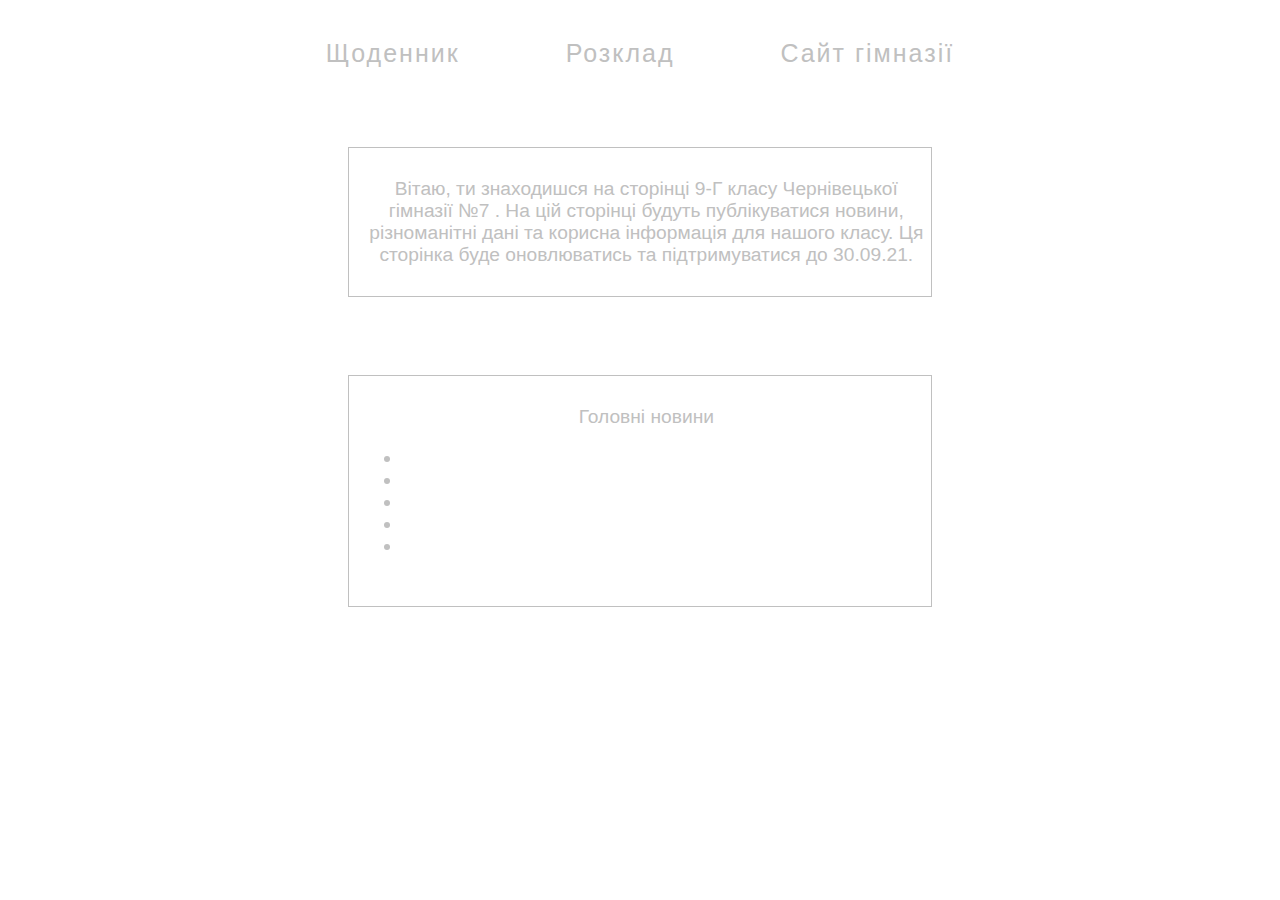
<file: index.html>
<!DOCTYPE html>
<html>
 <head>
 <link href="style.css" rel="stylesheet" type="text/css">
   <title>9-Г</title>
   <meta charset="utf-8">
 </head>
 <body>

<center>
<a href="homework.html" class="border-button">Щоденник</a>
<a href="work.html" class="border-button">Розклад</a>
<a href="http://gym7-cv.ho.ua/" class="border-button">Cайт гімназії</a>
</center>

<br>

	<center><div class="a1"><big>  Вітаю, ти знаходишся на сторінці 9-Г класу Чернівецької гімназії №7 . 
	На цій сторінці  будуть публікуватися новини, різноманітні дані та корисна інформація для нашого класу.
	Ця сторінка буде оновлюватись та підтримуватися до 30.09.21.

 </big>
</div></center>
<br>


<center><div class="a2"><big>  
Головні новини
<ul>
<li></li>
<li></li>
<li></li>
<li></li>
<li></li>
</ul> 
</big></div>
</center>
  
  
 </body> 
</html>
</file>
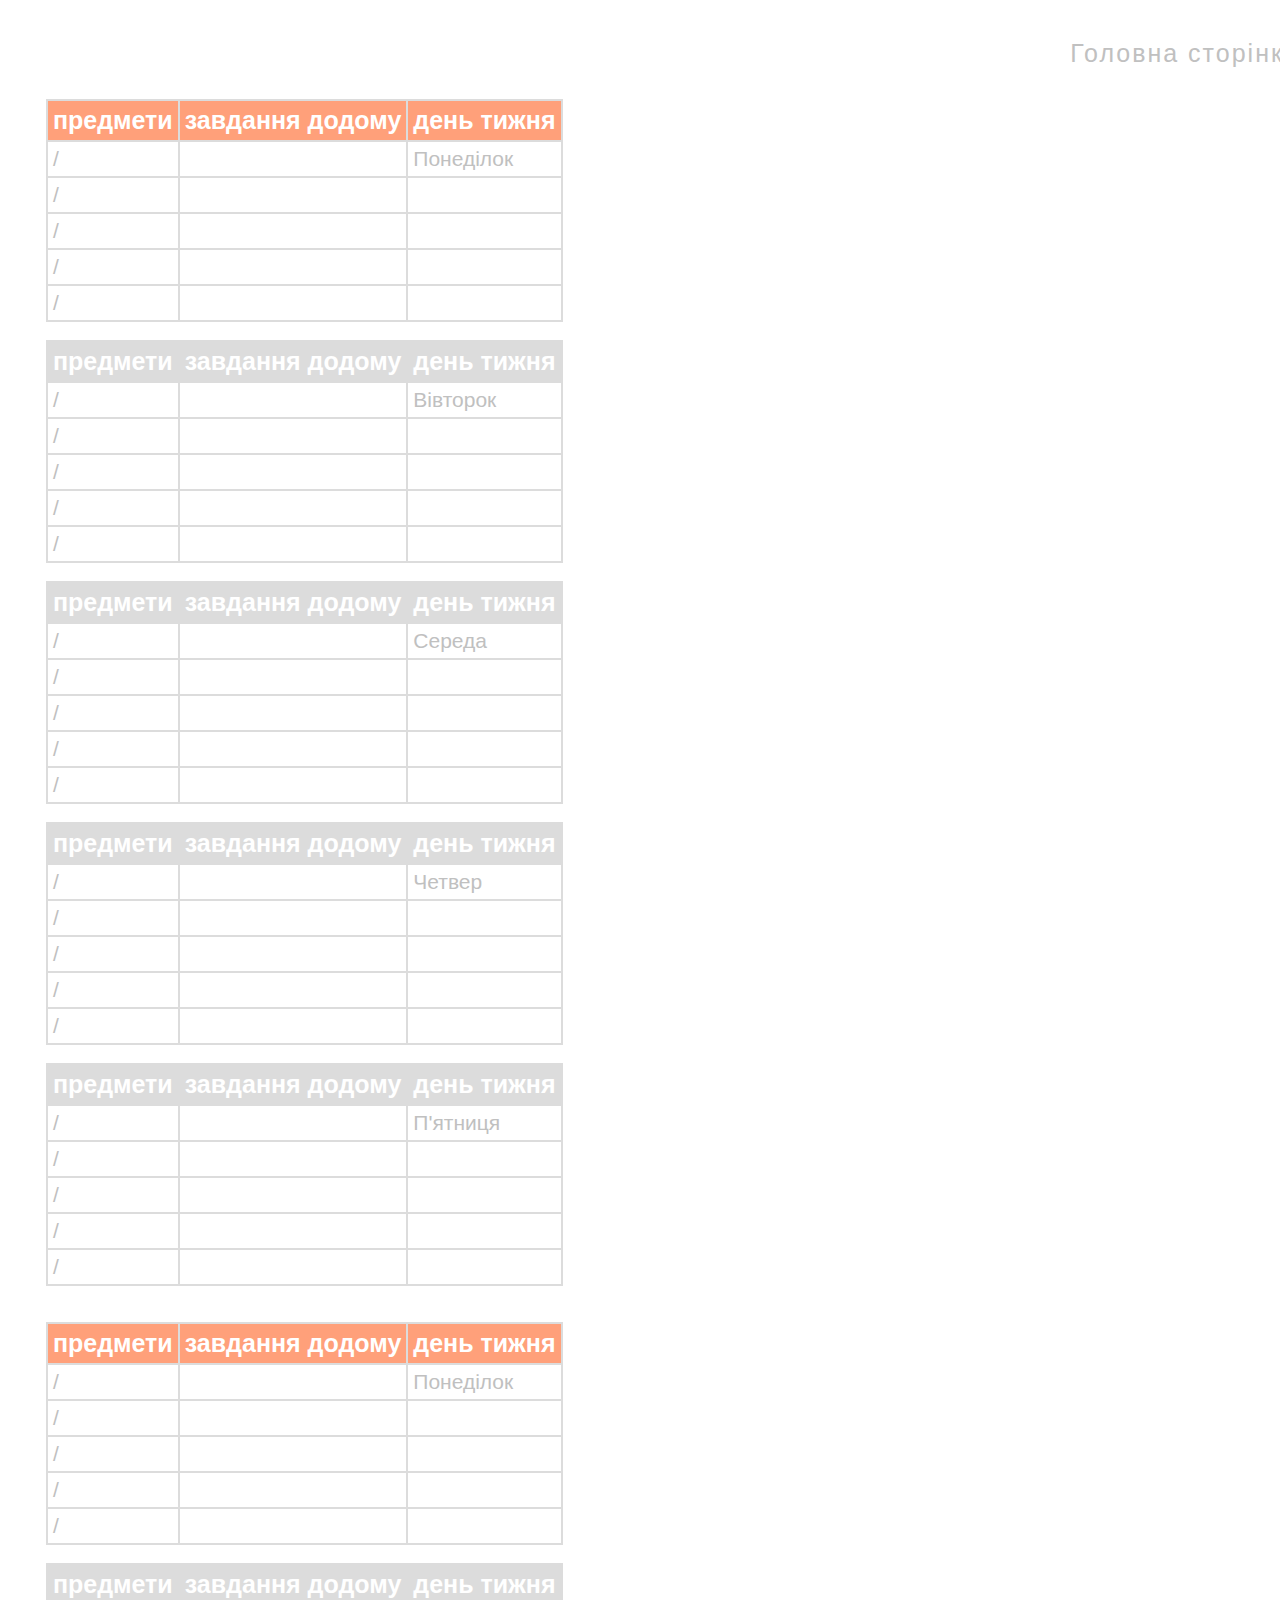
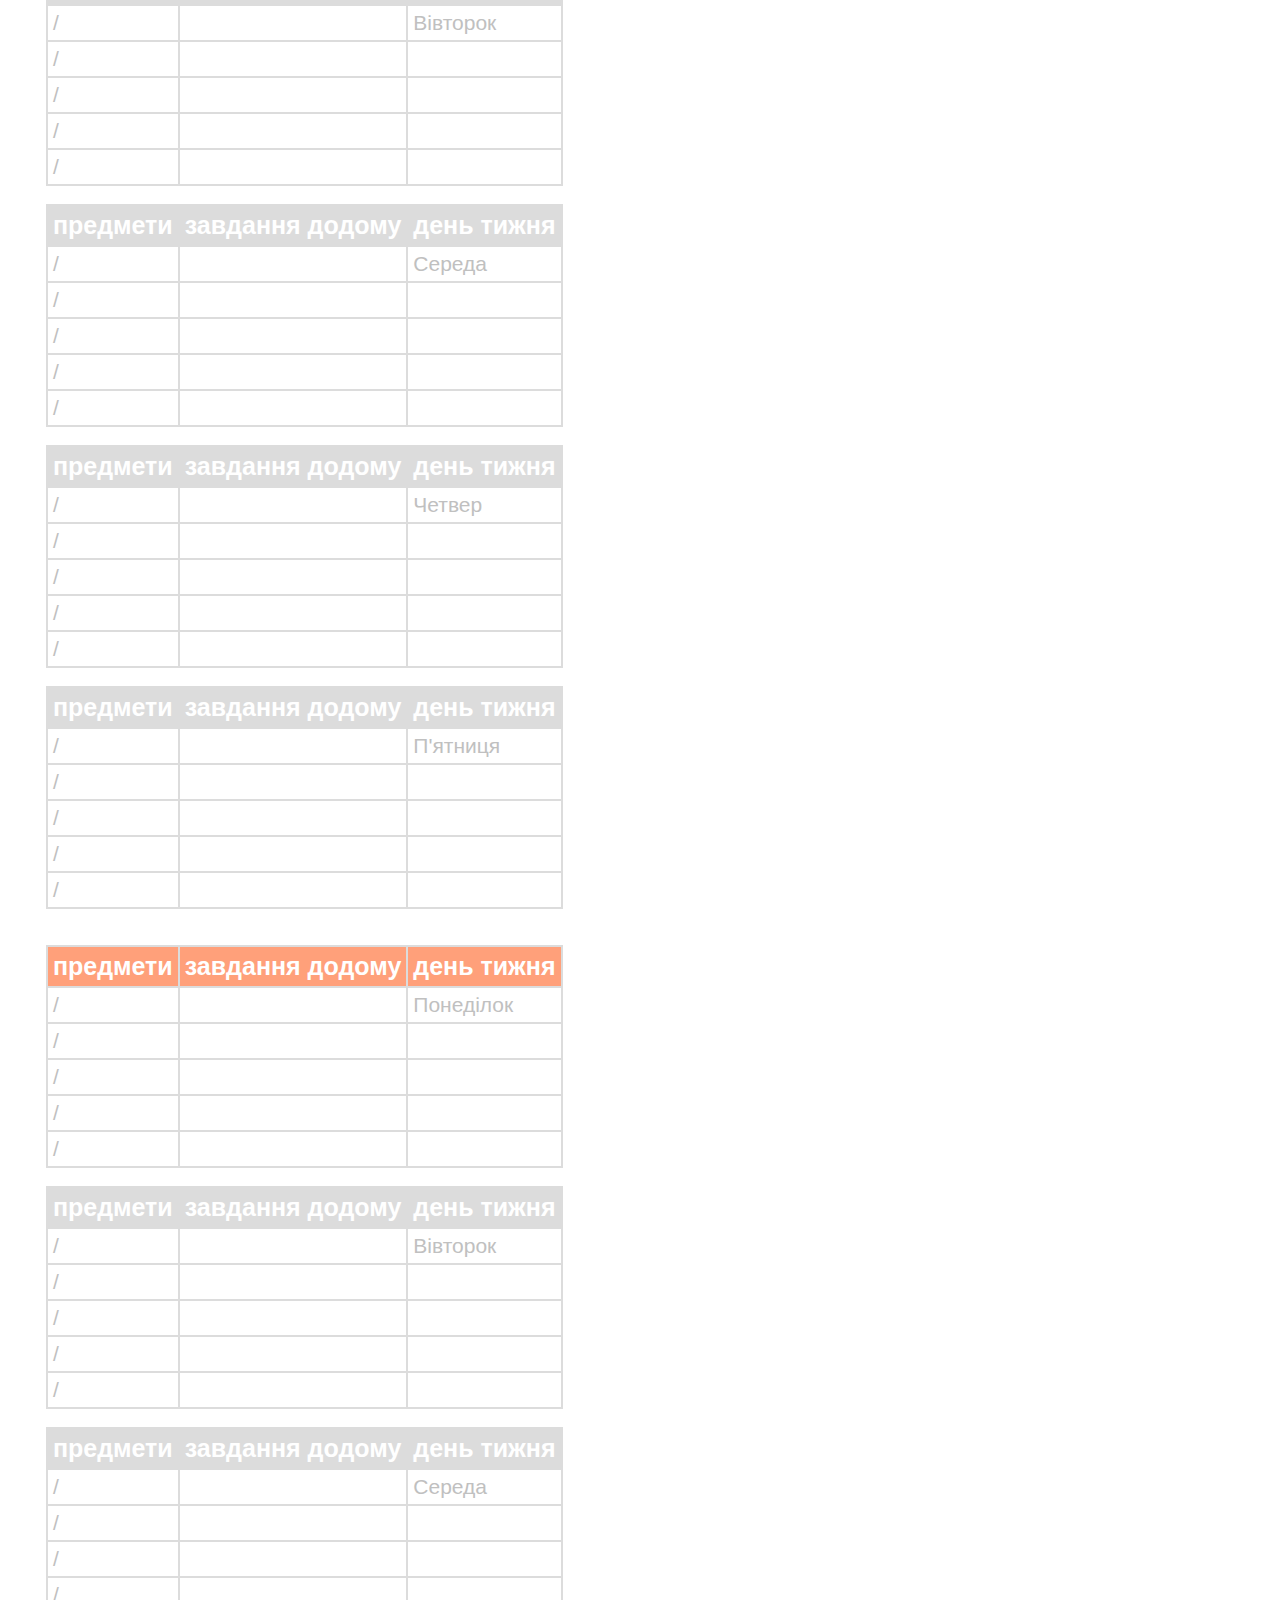
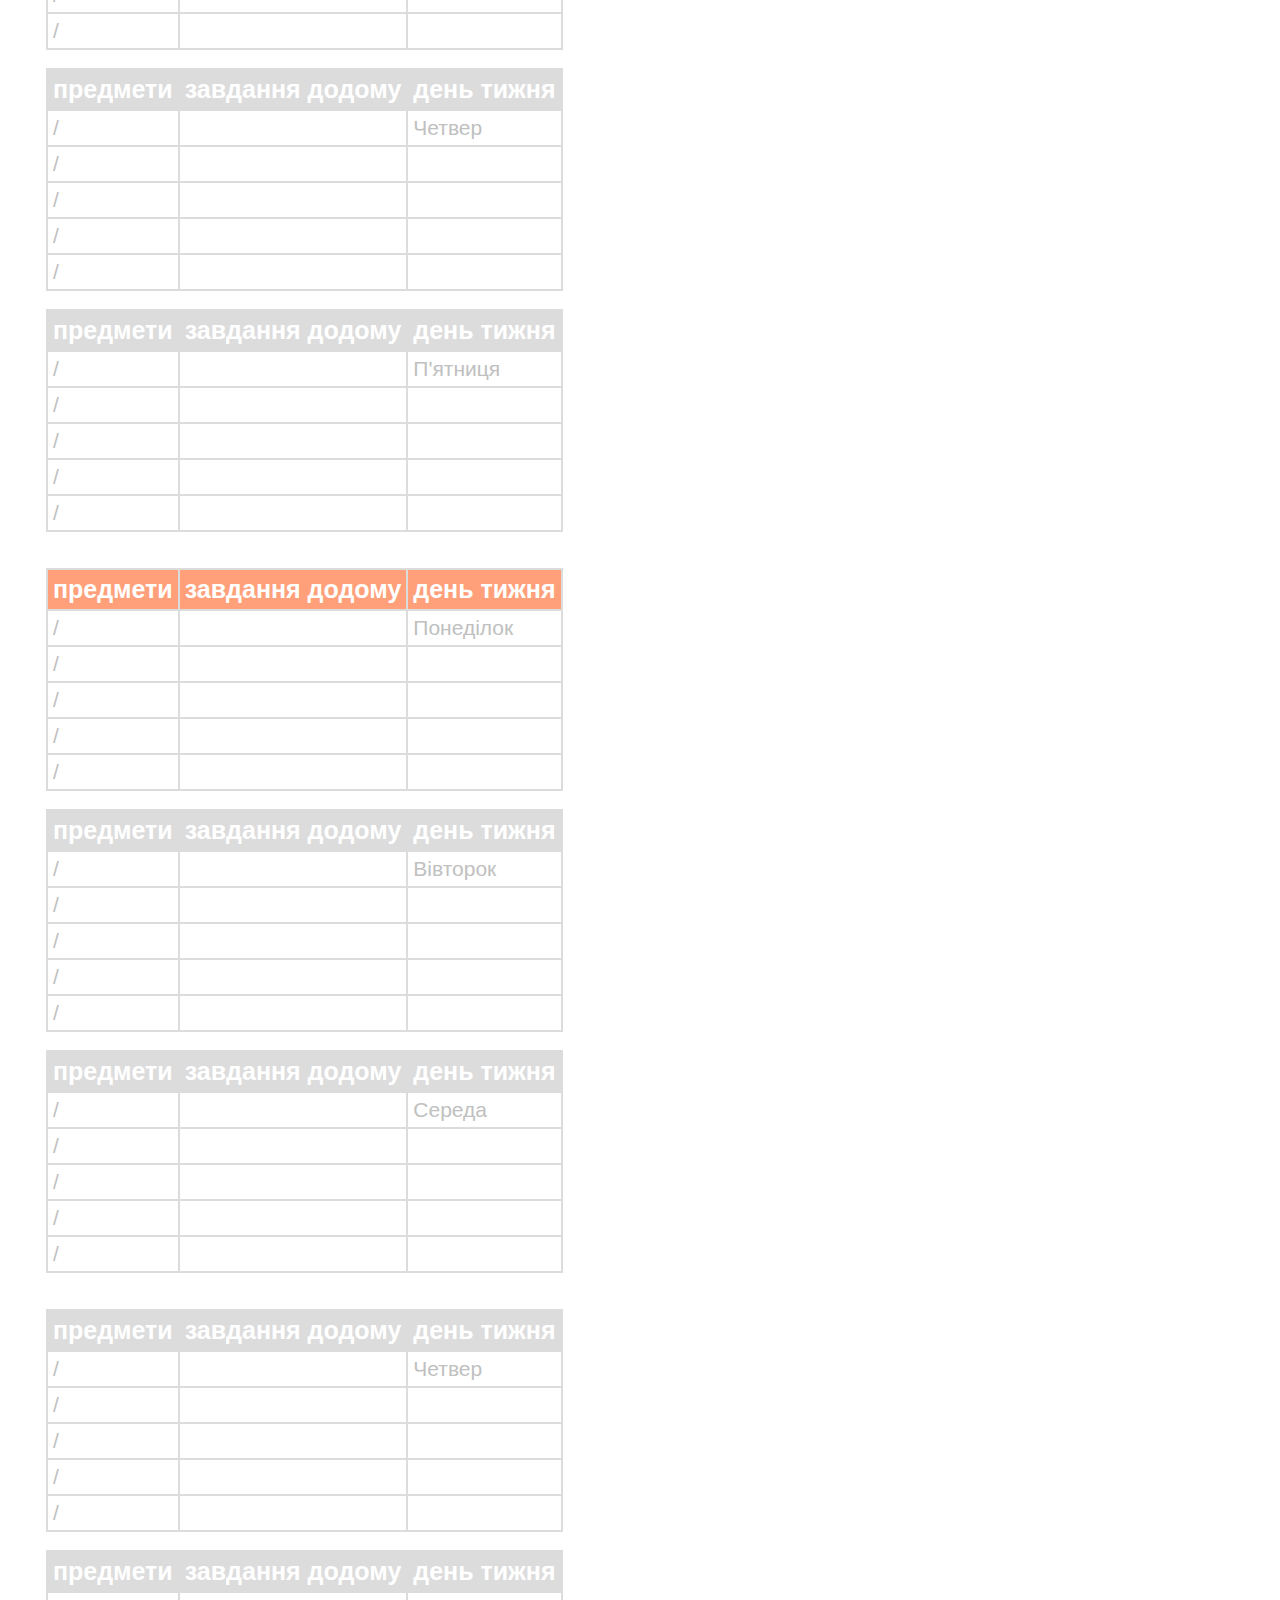
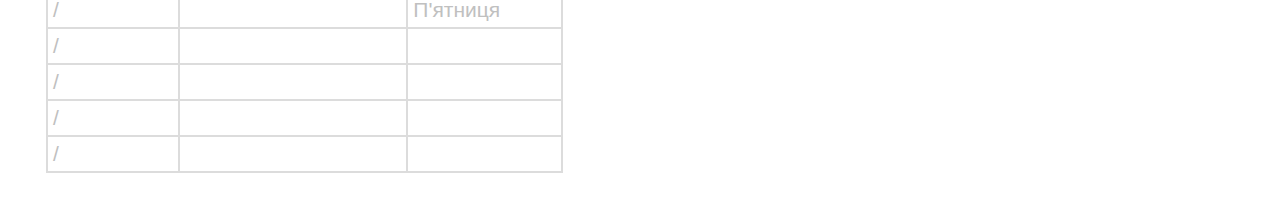
<file: homework.html>
<!DOCTYPE html>
<html>
 <head>
 <link href="homework.css" rel="stylesheet" type="text/css">
   <title>9-Г</title>
   <meta charset="utf-8">
 </head>
 <body>
 
  
<a href="index.html" class="border-button">Головна сторінка</a>
<br>
   <table>
  


 <tr class="k">
    <th>предмети</th>
	<th>завдання додому</th>
	<th>день тижня</th>
	
   </tr>
  <tr>
  <td>/</td>
  <td></td>
  <td>Понеділок</td>

  </tr>
  <tr>
  <td>/</td>
  <td></td>
  <td></td>

  </tr>
  <tr>
  <td>/</td>
  <td></td>
  <td>  </td>

  </tr>
  <tr>
  <td>/</td>
  <td></td>
  <td></td>

  </tr>
  <tr>
  <td>/</td>
  <td></td>
<td></td>
  </tr>
   </table>
   <br>
   <table>
 <tr>
    <th>предмети</th>
	<th>завдання додому</th>
	<th>день тижня</th>
	
   </tr>
  <tr>
  <td>/</td>
  <td></td>
  <td>Вівторок</td>

  </tr>
  <tr>
  <td>/</td>
  <td></td>
  <td></td>

  </tr>
  <tr>
  <td>/</td>
  <td></td>
  <td></td>

  </tr>
  <tr>
  <td>/</td>
  <td></td>
  <td></td>

  </tr>
  <tr>
  <td>/</td>
  <td></td>
<td></td>
  </tr>
   </table>

 <br>
   <table>
 <tr>
    <th>предмети</th>
	<th>завдання додому</th>
	<th>день тижня</th>
	
   </tr>
  <tr>
  <td>/</td>
  <td></td>
  <td>Середа</td>

  </tr>
  <tr>
  <td>/</td>
  <td></td>
  <td></td>

  </tr>
  <tr>
  <td>/</td>
  <td></td>
  <td></td>

  </tr>
  <tr>
  <td>/</td>
  <td></td>
  <td></td>

  </tr>
  <tr>
  <td>/</td>
  <td></td>
<td></td>
  </tr>
   </table>
   
 <br>
   <table>
 <tr>
    <th>предмети</th>
	<th>завдання додому</th>
	<th>день тижня</th>
	
   </tr>
  <tr>
  <td>/</td>
  <td></td>
  <td>Четвер</td>

  </tr>
  <tr>
  <td>/</td>
  <td></td>
  <td></td>

  </tr>
  <tr>
  <td>/</td>
  <td></td>
  <td></td>

  </tr>
  <tr>
  <td>/</td>
  <td></td>
  <td></td>

  </tr>
  <tr>
  <td>/</td>
  <td></td>
<td></td>
  </tr>
   </table>
   
 <br>
   <table>
 <tr>
    <th>предмети</th>
	<th>завдання додому</th>
	<th>день тижня</th>
	
   </tr>
  <tr>
  <td>/</td>
  <td></td>
  <td>П'ятниця</td>

  </tr>
  <tr>
  <td>/</td>
  <td></td>
  <td></td>

  </tr>
  <tr>
  <td>/</td>
  <td></td>
  <td></td>

  </tr>
  <tr>
  <td>/</td>
  <td></td>
  <td></td>

  </tr>
  <tr>
  <td>/</td>
  <td></td>
<td></td>
  </tr>
   </table>
   
 <br>
  <br>
   <table>
 <tr class="k">
    <th>предмети</th>
	<th>завдання додому</th>
	<th>день тижня</th>
	
   </tr>
  <tr>
  <td>/</td>
  <td></td>
  <td>Понеділок</td>

  </tr>
  <tr>
  <td>/</td>
  <td></td>
  <td></td>

  </tr>
  <tr>
  <td>/</td>
  <td></td>
  <td>  </td>

  </tr>
  <tr>
  <td>/</td>
  <td></td>
  <td></td>

  </tr>
  <tr>
  <td>/</td>
  <td></td>
<td></td>
  </tr>
   </table>
   <br>
   <table>
 <tr>
    <th>предмети</th>
	<th>завдання додому</th>
	<th>день тижня</th>
	
   </tr>
  <tr>
  <td>/</td>
  <td></td>
  <td>Вівторок</td>

  </tr>
  <tr>
  <td>/</td>
  <td></td>
  <td></td>

  </tr>
  <tr>
  <td>/</td>
  <td></td>
  <td></td>

  </tr>
  <tr>
  <td>/</td>
  <td></td>
  <td></td>

  </tr>
  <tr>
  <td>/</td>
  <td></td>
<td></td>
  </tr>
   </table>

 <br>
   <table>
 <tr>
    <th>предмети</th>
	<th>завдання додому</th>
	<th>день тижня</th>
	
   </tr>
  <tr>
  <td>/</td>
  <td></td>
  <td>Середа</td>

  </tr>
  <tr>
  <td>/</td>
  <td></td>
  <td></td>

  </tr>
  <tr>
  <td>/</td>
  <td></td>
  <td></td>

  </tr>
  <tr>
  <td>/</td>
  <td></td>
  <td></td>

  </tr>
  <tr>
  <td>/</td>
  <td></td>
<td></td>
  </tr>
   </table>
   
 <br>
   <table>
 <tr>
    <th>предмети</th>
	<th>завдання додому</th>
	<th>день тижня</th>
	
   </tr>
  <tr>
  <td>/</td>
  <td></td>
  <td>Четвер</td>

  </tr>
  <tr>
  <td>/</td>
  <td></td>
  <td></td>

  </tr>
  <tr>
  <td>/</td>
  <td></td>
  <td></td>

  </tr>
  <tr>
  <td>/</td>
  <td></td>
  <td></td>

  </tr>
  <tr>
  <td>/</td>
  <td></td>
<td></td>
  </tr>
   </table>
   
 <br>
   <table>
 <tr>
    <th>предмети</th>
	<th>завдання додому</th>
	<th>день тижня</th>
	
   </tr>
  <tr>
  <td>/</td>
  <td></td>
  <td>П'ятниця</td>

  </tr>
  <tr>
  <td>/</td>
  <td></td>
  <td></td>

  </tr>
  <tr>
  <td>/</td>
  <td></td>
  <td></td>

  </tr>
  <tr>
  <td>/</td>
  <td></td>
  <td></td>

  </tr>
  <tr>
  <td>/</td>
  <td></td>
<td></td>
  </tr>
   </table>
   
 <br>
  <br>
   <table>
 <tr class="k">
    <th>предмети</th>
	<th>завдання додому</th>
	<th>день тижня</th>
	
   </tr>
  <tr>
  <td>/</td>
  <td></td>
  <td>Понеділок</td>

  </tr>
  <tr>
  <td>/</td>
  <td></td>
  <td></td>

  </tr>
  <tr>
  <td>/</td>
  <td></td>
  <td>  </td>

  </tr>
  <tr>
  <td>/</td>
  <td></td>
  <td></td>

  </tr>
  <tr>
  <td>/</td>
  <td></td>
<td></td>
  </tr>
   </table>
   <br>
   <table>
 <tr>
    <th>предмети</th>
	<th>завдання додому</th>
	<th>день тижня</th>
	
   </tr>
  <tr>
  <td>/</td>
  <td></td>
  <td>Вівторок</td>

  </tr>
  <tr>
  <td>/</td>
  <td></td>
  <td></td>

  </tr>
  <tr>
  <td>/</td>
  <td></td>
  <td></td>

  </tr>
  <tr>
  <td>/</td>
  <td></td>
  <td></td>

  </tr>
  <tr>
  <td>/</td>
  <td></td>
<td></td>
  </tr>
   </table>

 <br>
   <table>
 <tr>
    <th>предмети</th>
	<th>завдання додому</th>
	<th>день тижня</th>
	
   </tr>
  <tr>
  <td>/</td>
  <td></td>
  <td>Середа</td>

  </tr>
  <tr>
  <td>/</td>
  <td></td>
  <td></td>

  </tr>
  <tr>
  <td>/</td>
  <td></td>
  <td></td>

  </tr>
  <tr>
  <td>/</td>
  <td></td>
  <td></td>

  </tr>
  <tr>
  <td>/</td>
  <td></td>
<td></td>
  </tr>
   </table>
   
 <br>
   <table>
 <tr>
    <th>предмети</th>
	<th>завдання додому</th>
	<th>день тижня</th>
	
   </tr>
  <tr>
  <td>/</td>
  <td></td>
  <td>Четвер</td>

  </tr>
  <tr>
  <td>/</td>
  <td></td>
  <td></td>

  </tr>
  <tr>
  <td>/</td>
  <td></td>
  <td></td>

  </tr>
  <tr>
  <td>/</td>
  <td></td>
  <td></td>

  </tr>
  <tr>
  <td>/</td>
  <td></td>
<td></td>
  </tr>
   </table>
   
 <br>
   <table>
 <tr>
    <th>предмети</th>
	<th>завдання додому</th>
	<th>день тижня</th>
	
   </tr>
  <tr>
  <td>/</td>
  <td></td>
  <td>П'ятниця</td>

  </tr>
  <tr>
  <td>/</td>
  <td></td>
  <td></td>

  </tr>
  <tr>
  <td>/</td>
  <td></td>
  <td></td>

  </tr>
  <tr>
  <td>/</td>
  <td></td>
  <td></td>

  </tr>
  <tr>
  <td>/</td>
  <td></td>
<td></td>
  </tr>
   </table>
   
 <br>
  <br>
   <table>
 <tr class="k">
    <th>предмети</th>
	<th>завдання додому</th>
	<th>день тижня</th>
	
   </tr>
  <tr>
  <td>/</td>
  <td></td>
  <td>Понеділок</td>

  </tr>
  <tr>
  <td>/</td>
  <td></td>
  <td></td>

  </tr>
  <tr>
  <td>/</td>
  <td></td>
  <td>  </td>

  </tr>
  <tr>
  <td>/</td>
  <td></td>
  <td></td>

  </tr>
  <tr>
  <td>/</td>
  <td></td>
<td></td>
  </tr>
   </table>
   <br>
   <table>
 <tr>
    <th>предмети</th>
	<th>завдання додому</th>
	<th>день тижня</th>
	
   </tr>
  <tr>
  <td>/</td>
  <td></td>
  <td>Вівторок</td>

  </tr>
  <tr>
  <td>/</td>
  <td></td>
  <td></td>

  </tr>
  <tr>
  <td>/</td>
  <td></td>
  <td></td>

  </tr>
  <tr>
  <td>/</td>
  <td></td>
  <td></td>

  </tr>
  <tr>
  <td>/</td>
  <td></td>
<td></td>
  </tr>
   </table>

 <br>
   <table>
 <tr>
    <th>предмети</th>
	<th>завдання додому</th>
	<th>день тижня</th>
	
   </tr>
  <tr>
  <td>/</td>
  <td></td>
  <td>Середа</td>

  </tr>
  <tr>
  <td>/</td>
  <td></td>
  <td></td>

  </tr>
  <tr>
  <td>/</td>
  <td></td>
  <td></td>

  </tr>
  <tr>
  <td>/</td>
  <td></td>
  <td></td>

  </tr>
  <tr>
  <td>/</td>
  <td></td>
<td></td>
  </tr>
   </table>
   <br> 
 <br>
   <table>
 <tr>
    <th>предмети</th>
	<th>завдання додому</th>
	<th>день тижня</th>
	
   </tr>
  <tr>
  <td>/</td>
  <td></td>
  <td>Четвер</td>

  </tr>
  <tr>
  <td>/</td>
  <td></td>
  <td></td>

  </tr>
  <tr>
  <td>/</td>
  <td></td>
  <td></td>

  </tr>
  <tr>
  <td>/</td>
  <td></td>
  <td></td>

  </tr>
  <tr>
  <td>/</td>
  <td></td>
<td></td>
  </tr>
   </table>
   
 <br>
   <table>
 <tr>
    <th>предмети</th>
	<th>завдання додому</th>
	<th>день тижня</th>
	
   </tr>
  <tr>
  <td>/</td>
  <td></td>
  <td>П'ятниця</td>

  </tr>
  <tr>
  <td>/</td>
  <td></td>
  <td></td>

  </tr>
  <tr>
  <td>/</td>
  <td></td>
  <td></td>

  </tr>
  <tr>
  <td>/</td>
  <td></td>
  <td></td>

  </tr>
  <tr>
  <td>/</td>
  <td></td>
<td></td>
  </tr>
   </table>


   
 <br>

   
 <br>


 </body> 
</html>
</file>
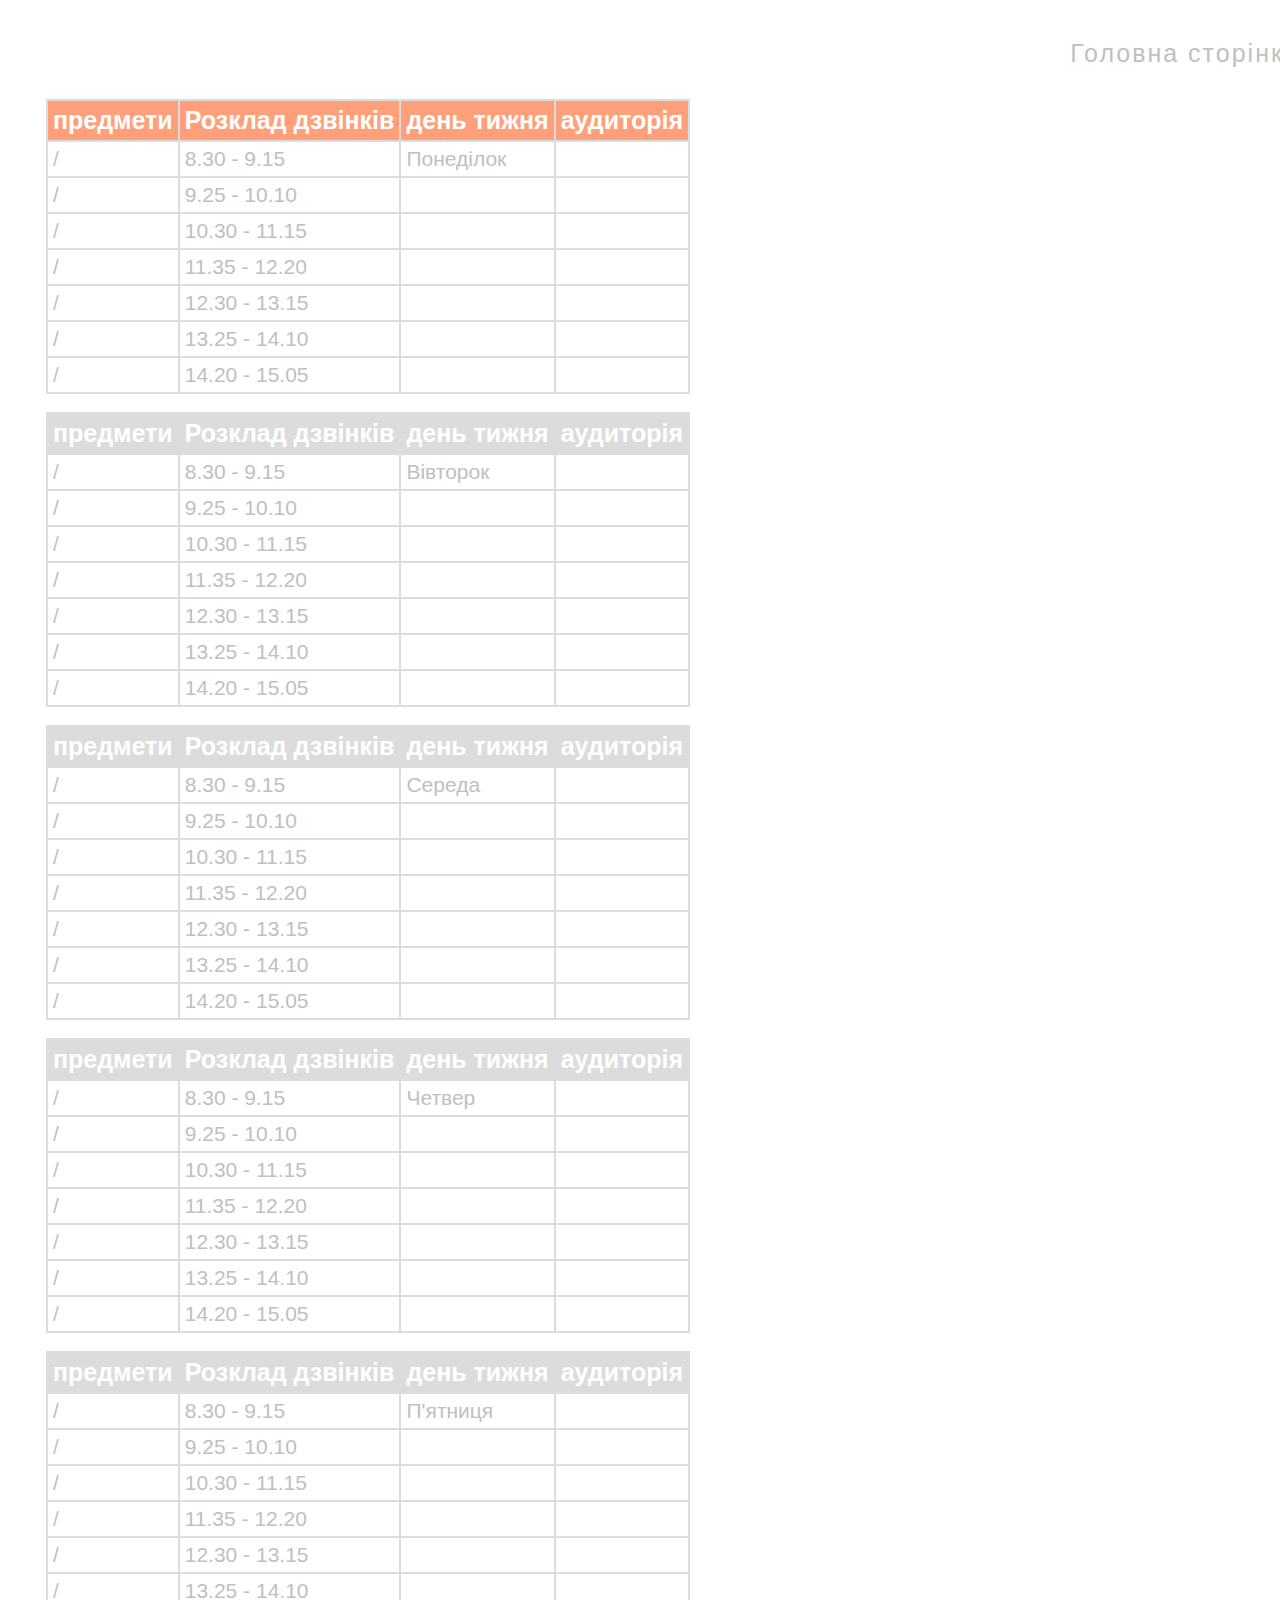
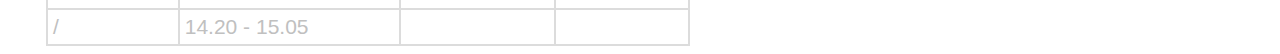
<file: work.html>
<!DOCTYPE html>
<html>
 <head>
 <link href="homework.css" rel="stylesheet" type="text/css">
   <title>9-Г</title>
   <meta charset="utf-8">
 </head>
 <body>
 
  
<a href="index.html" class="border-button">Головна сторінка</a>
<br>
   <table>
  


 <tr class="k">
    <th>предмети</th>
	<th>Розклад дзвінків</th>
	<th>день тижня</th>
	<th>аудиторія</th>
	
   </tr>
  <tr>
  <td>/</td>
  <td>8.30 - 9.15</td>
  <td>Понеділок</td>
  <td></td>

  </tr>
  <tr>
  <td>/</td>
  <td>9.25 - 10.10</td>
  <td></td>
  <td></td>

  </tr>
  <tr>
  <td>/</td>
  <td>10.30 - 11.15</td>
  <td>  </td>
  <td></td>
  
  </tr>
  <tr>
  <td>/</td>
  <td>11.35 - 12.20</td>
  <td></td>
  <td></td>

  </tr>
  <tr>
  <td>/</td>
  <td>12.30 - 13.15</td>
  <td></td>
  <td></td>
  </tr>
  
    </tr>
  <tr>
  <td>/</td>
  <td>13.25 - 14.10</td>
  <td></td>
  <td></td>
  </tr>
  
  <tr>
  <td>/</td>
  <td>14.20 - 15.05</td>
  <td></td>
  <td></td>
  </tr>
  
   </table>
   <br>
<table>
<tr>
    <th>предмети</th>
	<th>Розклад дзвінків</th>
	<th>день тижня</th>
	<th>аудиторія</th>
	
   </tr>
  <tr>
  <td>/</td>
  <td>8.30 - 9.15</td>
  <td>Вівторок</td>
  <td></td>

  </tr>
  <tr>
  <td>/</td>
  <td>9.25 - 10.10</td>
  <td></td>
  <td></td>

  </tr>
  <tr>
  <td>/</td>
  <td>10.30 - 11.15</td>
  <td>  </td>
  <td></td>
  
  </tr>
  <tr>
  <td>/</td>
  <td>11.35 - 12.20</td>
  <td></td>
  <td></td>

  </tr>
  <tr>
  <td>/</td>
  <td>12.30 - 13.15</td>
  <td></td>
  <td></td>
  </tr>
  
    </tr>
  <tr>
  <td>/</td>
  <td>13.25 - 14.10</td>
  <td></td>
  <td></td>
  </tr>
  
  <tr>
  <td>/</td>
  <td>14.20 - 15.05</td>
  <td></td>
  <td></td>
  </tr>
  
   </table>
<br>
<table>
<tr>
    <th>предмети</th>
	<th>Розклад дзвінків</th>
	<th>день тижня</th>
	<th>аудиторія</th>
	
   </tr>
  <tr>
  <td>/</td>
  <td>8.30 - 9.15</td>
  <td>Середа</td>
  <td></td>

  </tr>
  <tr>
  <td>/</td>
  <td>9.25 - 10.10</td>
  <td></td>
  <td></td>

  </tr>
  <tr>
  <td>/</td>
  <td>10.30 - 11.15</td>
  <td>  </td>
  <td></td>
  
  </tr>
  <tr>
  <td>/</td>
  <td>11.35 - 12.20</td>
  <td></td>
  <td></td>

  </tr>
  <tr>
  <td>/</td>
  <td>12.30 - 13.15</td>
  <td></td>
  <td></td>
  </tr>
  
    </tr>
  <tr>
  <td>/</td>
  <td>13.25 - 14.10</td>
  <td></td>
  <td></td>
  </tr>
  
  <tr>
  <td>/</td>
  <td>14.20 - 15.05</td>
  <td></td>
  <td></td>
  </tr>
  
   </table>
<br>
<table>
<tr>
    <th>предмети</th>
	<th>Розклад дзвінків</th>
	<th>день тижня</th>
	<th>аудиторія</th>
	
   </tr>
  <tr>
  <td>/</td>
  <td>8.30 - 9.15</td>
  <td>Четвер</td>
  <td></td>

  </tr>
  <tr>
  <td>/</td>
  <td>9.25 - 10.10</td>
  <td></td>
  <td></td>

  </tr>
  <tr>
  <td>/</td>
  <td>10.30 - 11.15</td>
  <td>  </td>
  <td></td>
  
  </tr>
  <tr>
  <td>/</td>
  <td>11.35 - 12.20</td>
  <td></td>
  <td></td>

  </tr>
  <tr>
  <td>/</td>
  <td>12.30 - 13.15</td>
  <td></td>
  <td></td>
  </tr>
  
    </tr>
  <tr>
  <td>/</td>
  <td>13.25 - 14.10</td>
  <td></td>
  <td></td>
  </tr>
  
  <tr>
  <td>/</td>
  <td>14.20 - 15.05</td>
  <td></td>
  <td></td>
  </tr>
  
   </table>
<br>
<table>
<tr>
    <th>предмети</th>
	<th>Розклад дзвінків</th>
	<th>день тижня</th>
	<th>аудиторія</th>
	
   </tr>
  <tr>
  <td>/</td>
  <td>8.30 - 9.15</td>
  <td>П'ятниця</td>
  <td></td>

  </tr>
  <tr>
  <td>/</td>
  <td>9.25 - 10.10</td>
  <td></td>
  <td></td>

  </tr>
  <tr>
  <td>/</td>
  <td>10.30 - 11.15</td>
  <td>  </td>
  <td></td>
  
  </tr>
  <tr>
  <td>/</td>
  <td>11.35 - 12.20</td>
  <td></td>
  <td></td>

  </tr>
  <tr>
  <td>/</td>
  <td>12.30 - 13.15</td>
  <td></td>
  <td></td>
  </tr>
  
    </tr>
  <tr>
  <td>/</td>
  <td>13.25 - 14.10</td>
  <td></td>
  <td></td>
  </tr>
  
  <tr>
  <td>/</td>
  <td>14.20 - 15.05</td>
  <td></td>
  <td></td>
  </tr>
  
   </table>
 </body> 
</html>
</file>
<file: style.css>
body {

  height: 100%;
}
.border-button {
  text-decoration: none;
  display: inline-block;
  padding: 20px 30px;
  margin: 10px 20px;
  position: relative;
  color: #C0C0C0;
  border: 1px solid rgba(255, 255, 255, .4);
  background:#FFF ;
  font-weight: 300;
  font-family: sans-serif, sans-serif;
  font-size: 25px;
  letter-spacing: 2px;
}
.border-button:before, .border-button:after {
  content: "";
  position: absolute;
  width: 0;
  height: 0;
  opacity: 0;
  box-sizing: border-box;
}
.border-button:before {
  bottom: 0;
  left: 0;
  border-left: 1px solid #C0C0C0;
  border-top: 1px solid #C0C0C0;
  transition: 0s ease opacity .8s, .2s ease width .4s, .2s ease height .6s;
}
.border-button:after {
  top: 0;
  right: 0;
  border-right: 1px solid #C0C0C0;
  border-bottom: 1px solid #C0C0C0;
  transition: 0s ease opacity .4s, .2s ease width, .2s ease height .2s;
}
.border-button:hover:before, 
.border-button:hover:after {
  height: 100%;
  width: 100%;
  opacity: 1;
}
.border-button:hover:before {
  transition: 0s ease opacity 0s, .2s ease height, .2s ease width .2s;
}
.border-button:hover:after {
  transition: 0s ease opacity .4s, .2s ease height .4s, .2s ease width .6s;
}
.border-button:hover {
  background: rgba(255, 255, 255, .2);
}

.a1{
	border: 1px solid #C0C0C0;
	margin:30px;
	padding-top:30px;
	padding-left:1%;
	padding-bottom:30px;
    font-family: sans-serif, sans-serif;
	color:#C0C0C0;

	text-align: center;
	width:45%;
}
.a2{
border: 1px solid #C0C0C0;
	margin:30px;
	padding-top:30px;
	padding-left:1%;
	padding-bottom:30px;
    font-family: sans-serif, sans-serif;
	color:#C0C0C0;

	text-align: center;
	width:45%;
}
</file>
<file: homework.css>
body{
	background-color:#fff;
}
table{
font-family: sans-serif;
text-align: left;
border-collapse:separate;
border-spacing:2px;
background:#DCDCDC;
color:#C0C0C0;
border: 1px solid fff;
center;
margin-left: 3%;
}
.k{
	font-size: 25px;
	padding: 5px;
	background:#FFA07A;
	color:#fff;
}

td{
	font-size: 21px;
	padding: 5px;
	background:#fff;
}

th{
	font-size: 25px;
	padding: 5px;
	
	color:#fff;
}

.border-button {
  text-decoration: none;
  display: inline-block;
  padding: 20px 30px;
  margin: 10px 20px;
  position: relative;
  left: 80%;
  color: #C0C0C0;
  border: 1px solid rgba(255, 255, 255, .4);
  background:#FFF ;
  font-weight: 300;
  font-family: sans-serif, sans-serif;
  font-size: 25px;
  letter-spacing: 2px;
}
.border-button:before, .border-button:after {
  content: "";
  position: absolute;
  width: 0;
  height: 0;
  opacity: 0;
  box-sizing: border-box;
}
.border-button:before {
  bottom: 0;
  left: 0;
  border-left: 1px solid #C0C0C0;
  border-top: 1px solid #C0C0C0;
  transition: 0s ease opacity .8s, .2s ease width .4s, .2s ease height .6s;
}
.border-button:after {
  top: 0;
  right: 0;
  border-right: 1px solid #C0C0C0;
  border-bottom: 1px solid #C0C0C0;
  transition: 0s ease opacity .4s, .2s ease width, .2s ease height .2s;
}
.border-button:hover:before, 
.border-button:hover:after {
  height: 100%;
  width: 100%;
  opacity: 1;
}
.border-button:hover:before {
  transition: 0s ease opacity 0s, .2s ease height, .2s ease width .2s;
}
.border-button:hover:after {
  transition: 0s ease opacity .4s, .2s ease height .4s, .2s ease width .6s;
}
.border-button:hover {
  background: rgba(255, 255, 255, .2);
}
</file>
